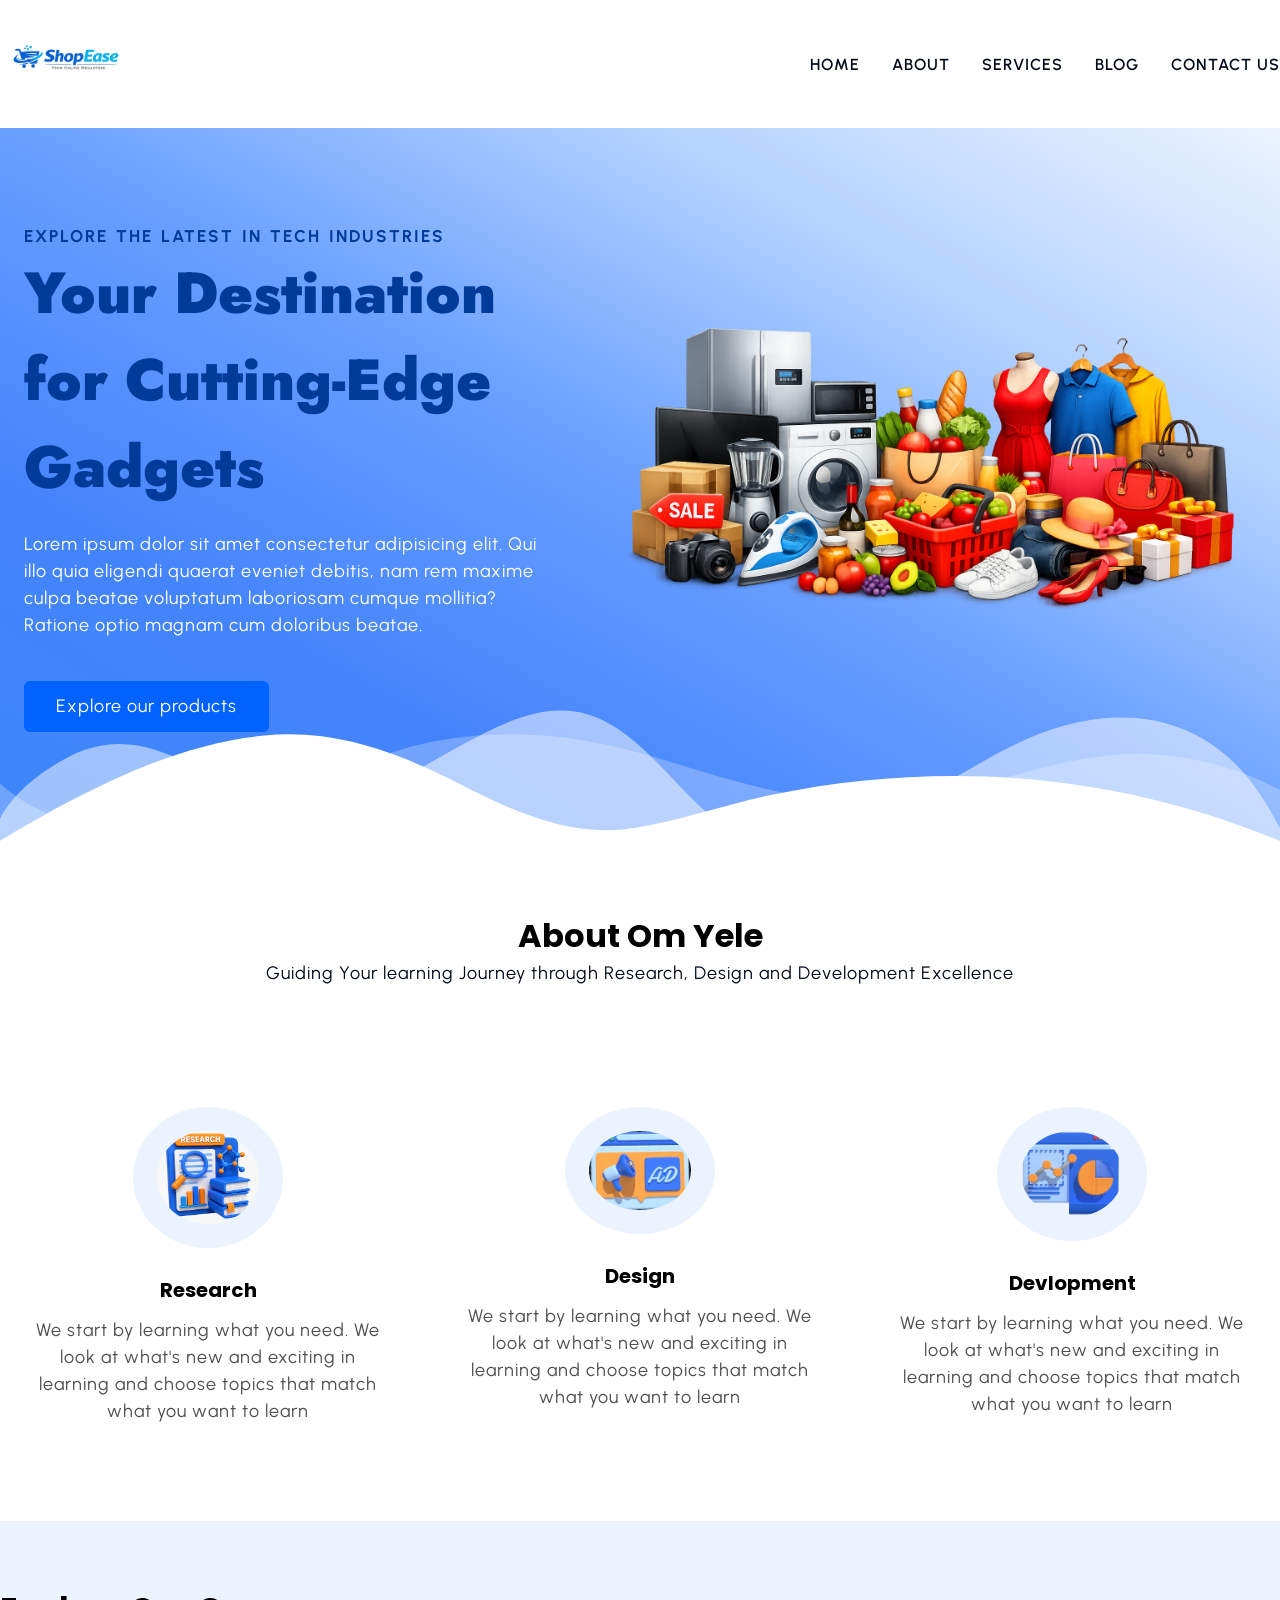
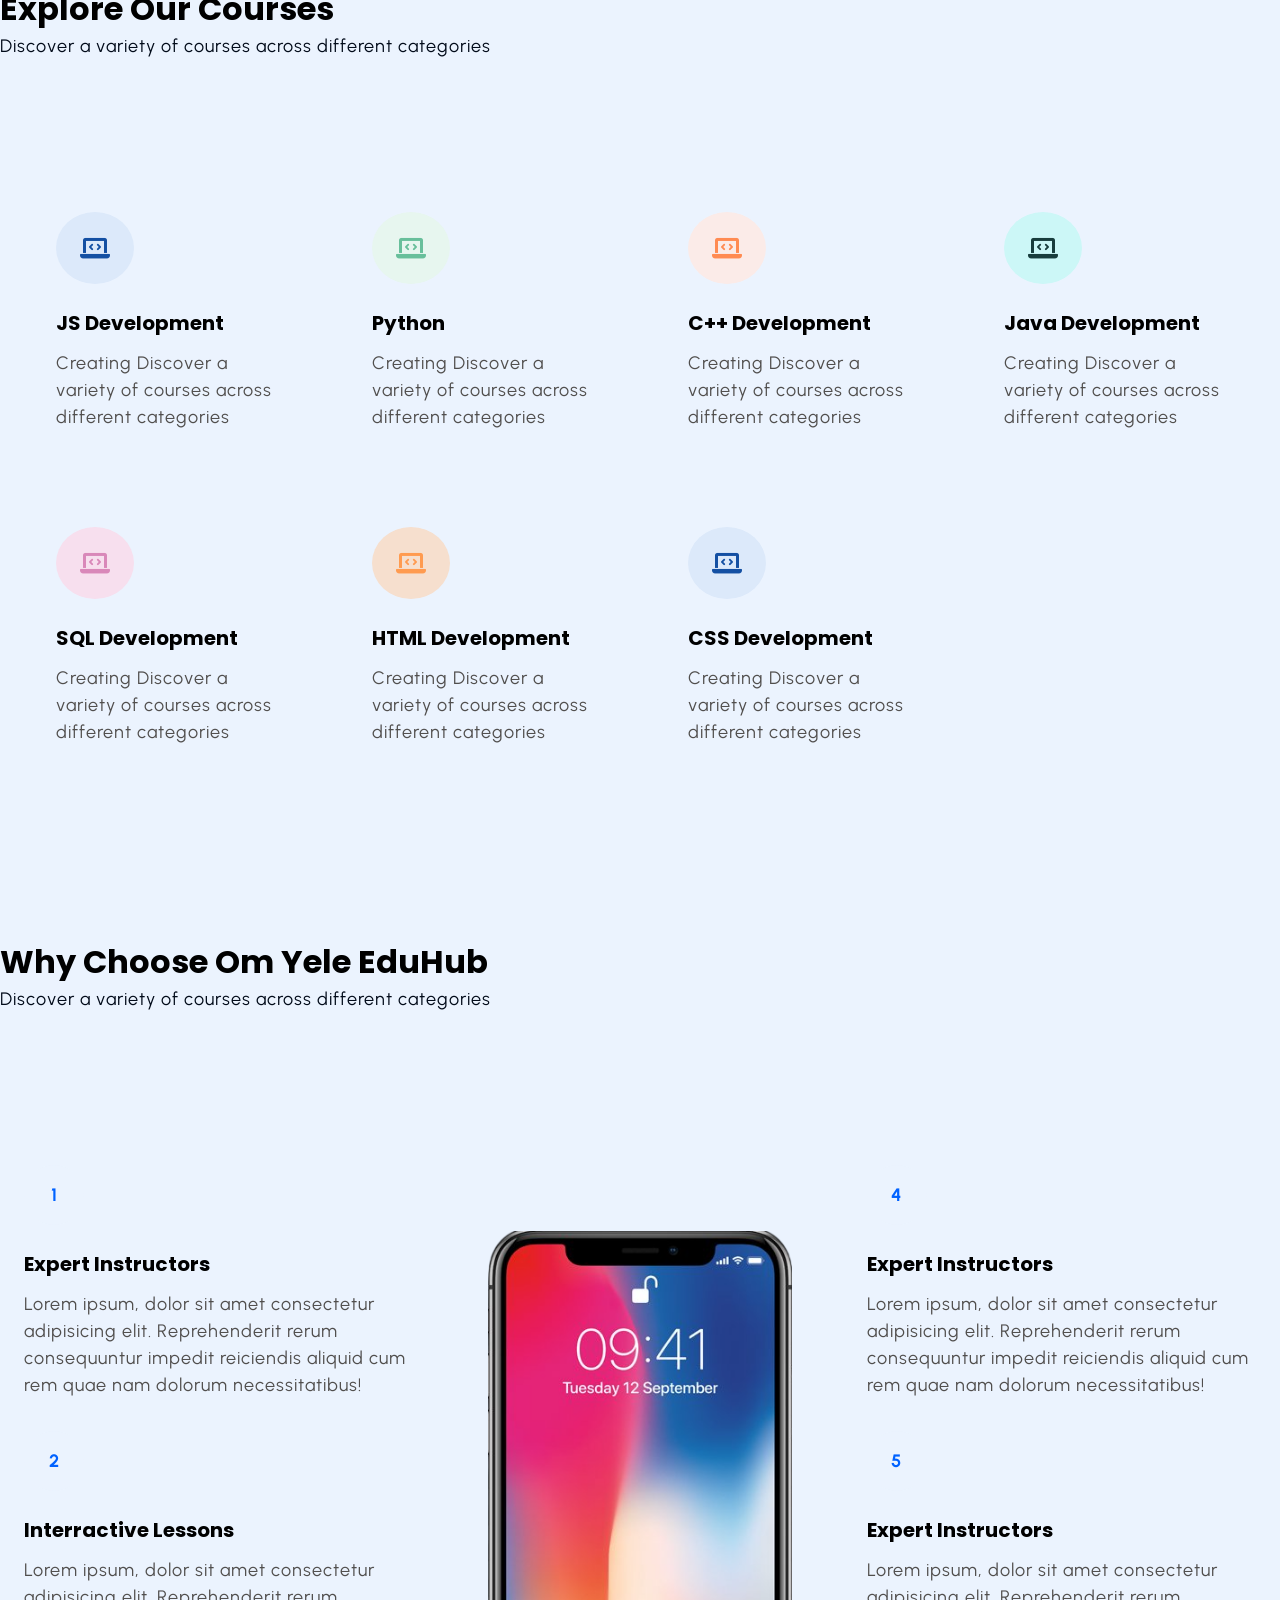
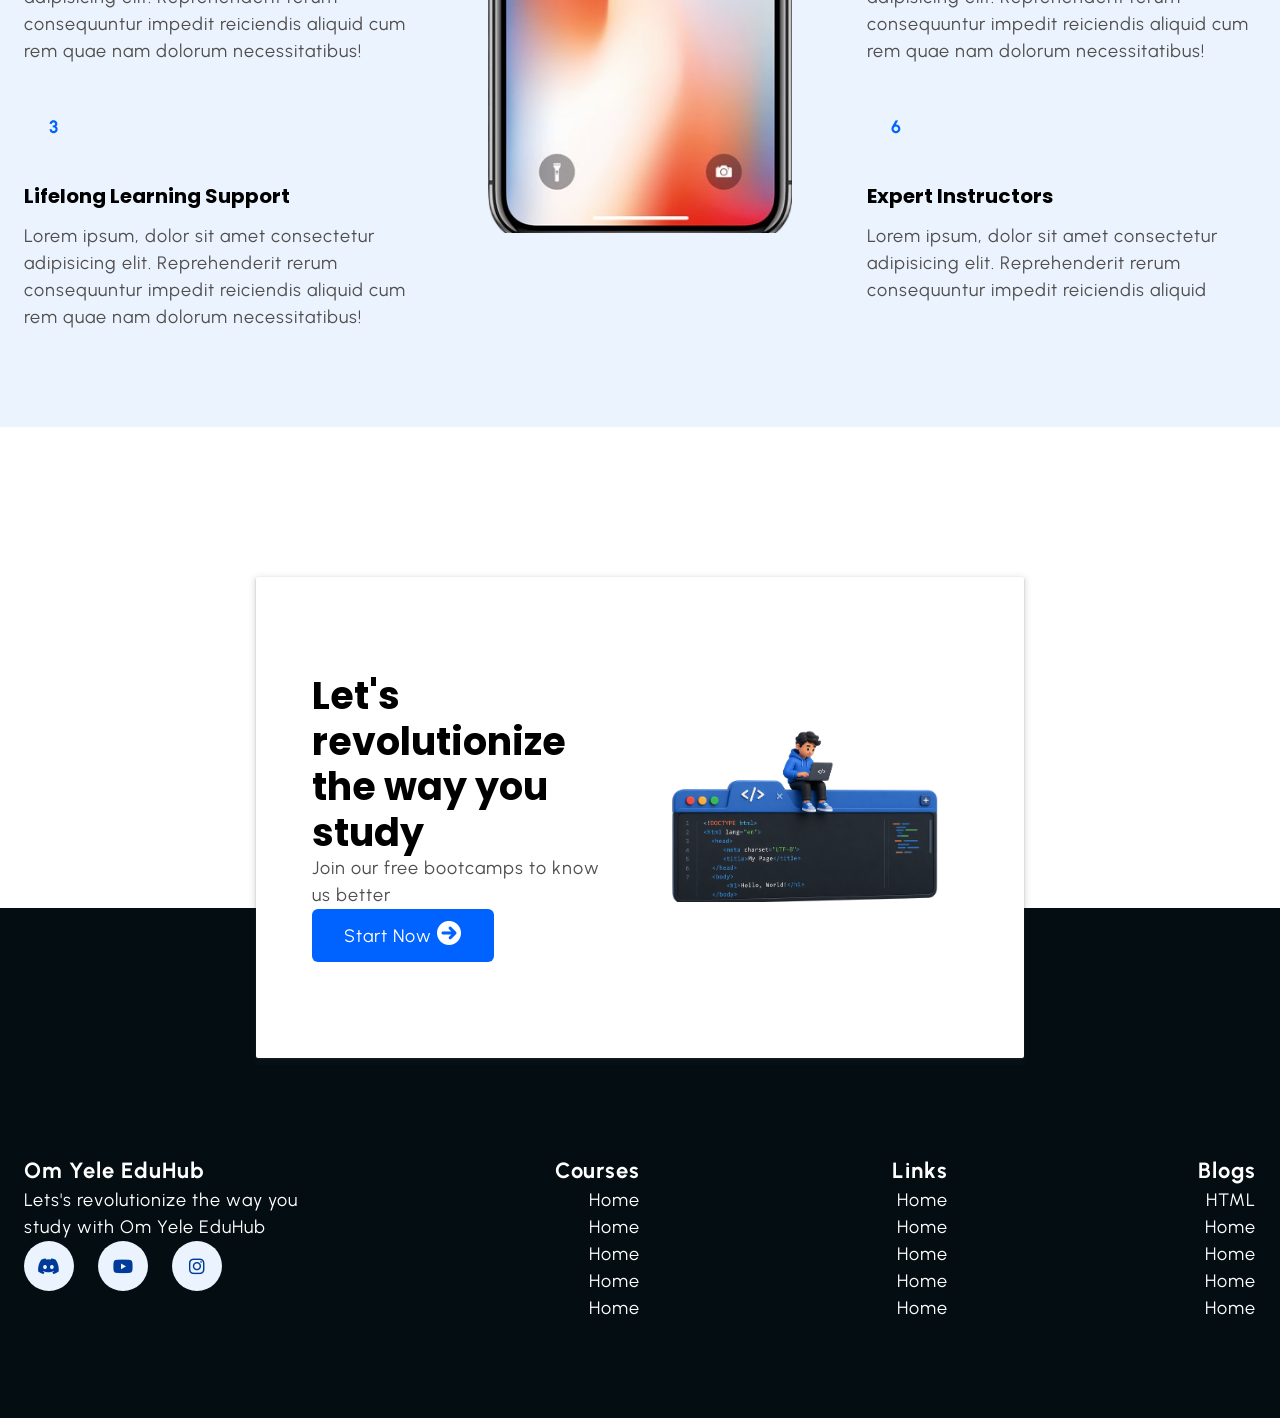
<file: index.html>
<!DOCTYPE html>
<html lang="en">

<head>
  <meta charset="UTF-8">
  <meta name="viewport" content="width=device-width, initial-scale=1.0">
  <link rel="stylesheet" href="style.css">
  <link rel="stylesheet" href="https://cdnjs.cloudflare.com/ajax/libs/font-awesome/6.0.0/css/all.min.css"
    integrity="sha512-9usAa10IRO0HhonpyAIVpjrylPvoDwiPUiKdWk5t3PyolY1cOd4DSE0Ga+ri4AuTroPR5aQvXU9xC6qOPnzFeg=="
    crossorigin="anonymous" referrerpolicy="no-referrer" />
  <title>Om Yele</title>
</head>

<body>
  <!-- Start Navbar Section  -->
  <header class="section-navbar">
    <div class="container">
      <div class="navbar-brand">
        <a href="index.html">
          <img src="images/logo.png" alt="Ecommerce logo" width="150vw" height="auto">
        </a>
      </div>
      <nav class="navbar">
        <ul>
          <li class="nav-item">
            <a class="nav-link" href="index.html">Home</a>
          </li>
          <li class="nav-item">
            <a class="nav-link" href="about.html">About</a>
          </li>
          <li class="nav-item">
            <a class="nav-link" href="service.html">Services</a>
          </li>
          <li class="nav-item">
            <a class="nav-link" href="blog.html">Blog</a>
          </li>
          <li class="nav-item">
            <a class="nav-link" href="contact.html">Contact Us</a>
          </li>
        </ul>

      </nav>
    </div>
  </header>
  <!-- End Navbar Section  -->
  <!-- Start Banner section  -->
  <main>
    <div class="section-hero">
      <div class="container grid grid-two--cols">
        <div class="section-hero--content">
          <p class="hero-subheading">Explore the latest in Tech Industries</p>
          <h1 class="hero-heading">Your Destination for Cutting-Edge Gadgets</h1>
          <p class="hero-para">
            Lorem ipsum dolor sit amet consectetur adipisicing elit. Qui illo quia eligendi quaerat eveniet debitis, nam
            rem
            maxime
            culpa beatae voluptatum laboriosam cumque mollitia? Ratione optio magnam cum doloribus beatae.
          </p>
          <div class="hero-btn">
            <a href="services.html" class="btn btn-white">Explore our products</a>
          </div>
        </div>
        <div class="section-hero--image">
          <figure>
            <img src="images/banner.png" alt="A 3d character" style="width:50vw; height:auto;">
          </figure>
        </div>


      </div>

    </div>
    <div class="custom-shape-divider-bottom-1774880822">
      <svg data-name="Layer 1" xmlns="http://www.w3.org/2000/svg" viewBox="0 0 1200 120" preserveAspectRatio="none">
        <path
          d="M0,0V46.29c47.79,22.2,103.59,32.17,158,28,70.36-5.37,136.33-33.31,206.8-37.5C438.64,32.43,512.34,53.67,583,72.05c69.27,18,138.3,24.88,209.4,13.08,36.15-6,69.85-17.84,104.45-29.34C989.49,25,1113-14.29,1200,52.47V0Z"
          opacity=".25" class="shape-fill"></path>
        <path
          d="M0,0V15.81C13,36.92,27.64,56.86,47.69,72.05,99.41,111.27,165,111,224.58,91.58c31.15-10.15,60.09-26.07,89.67-39.8,40.92-19,84.73-46,130.83-49.67,36.26-2.85,70.9,9.42,98.6,31.56,31.77,25.39,62.32,62,103.63,73,40.44,10.79,81.35-6.69,119.13-24.28s75.16-39,116.92-43.05c59.73-5.85,113.28,22.88,168.9,38.84,30.2,8.66,59,6.17,87.09-7.5,22.43-10.89,48-26.93,60.65-49.24V0Z"
          opacity=".5" class="shape-fill"></path>
        <path
          d="M0,0V5.63C149.93,59,314.09,71.32,475.83,42.57c43-7.64,84.23-20.12,127.61-26.46,59-8.63,112.48,12.24,165.56,35.4C827.93,77.22,886,95.24,951.2,90c86.53-7,172.46-45.71,248.8-84.81V0Z"
          class="shape-fill"></path>
      </svg>
    </div>
  </main>

  <!-- End Banner Section  -->

  <!-- About Section Start -->
  <section class="section-about">
    <div class="container">
      <h2 class="section-common-heading">
        About Om Yele
      </h2>
      <p class="section-common-subheading">
        Guiding Your learning Journey through Research, Design and Development Excellence
      </p>
    </div>

    <div class="container grid grid-three--cols">
      <div class="about-div">
        <div class="icon">
          <img src="/images/img3.png" alt="Om Yele Research  Team">
        </div>
        <h3 class="section-common--title"> Research</h3>
        <p>We start by learning what you need. We look at what's new and exciting in learning and choose topics that
          match what you want to learn</p>
      </div>

      <div class="about-div">
        <div class="icon">
          <img src="/images/img1.png" alt="Om Yele Research  Team">
        </div>
        <h3 class="section-common--title"> Design</h3>
        <p>We start by learning what you need. We look at what's new and exciting in learning and choose topics that
          match
          what you want to learn</p>
      </div>

      <div class="about-div">
        <div class="icon">
          <img src="/images/img2.png" alt="Om Yele Research  Team">
        </div>
        <h3 class="section-common--title"> Devlopment</h3>
        <p>We start by learning what you need. We look at what's new and exciting in learning and choose topics that
          match
          what you want to learn</p>
      </div>
    </div>
  </section>

  <!-- About Section End -->

  <!-- Course Section Start -->
  <section class="section-course">
    <div class="container">
      <h2 class="section-common-heading">
        Explore Our Courses
      </h2>
      <p class="section-common-subheading">
        Discover a variety of courses across different categories
      </p>
    </div>

    <div class="container grid grid-four--cols">
      <div class="course-div">
        <div class="icon">
          <i class="fa-solid fa-laptop-code"></i>
        </div>
        <h3 class="section-common--title">JS Development</h3>
        <p>Creating Discover a variety of courses across different categories</p>
      </div>

      <div class="course-div">
        <div class="icon">
          <i class="fa-solid fa-laptop-code"></i>
        </div>
        <h3 class="section-common--title">Python</h3>
        <p>Creating Discover a variety of courses across different categories</p>
      </div>

      <div class="course-div">
        <div class="icon">
          <i class="fa-solid fa-laptop-code"></i>
        </div>
        <h3 class="section-common--title">C++ Development</h3>
        <p>Creating Discover a variety of courses across different categories</p>
      </div>

      <div class="course-div">
        <div class="icon">
          <i class="fa-solid fa-laptop-code"></i>
        </div>
        <h3 class="section-common--title">Java Development</h3>
        <p>Creating Discover a variety of courses across different categories</p>
      </div>

      <div class="course-div">
        <div class="icon">
          <i class="fa-solid fa-laptop-code"></i>
        </div>
        <h3 class="section-common--title">SQL Development</h3>
        <p>Creating Discover a variety of courses across different categories</p>
      </div>

      <div class="course-div">
        <div class="icon">
          <i class="fa-solid fa-laptop-code"></i>
        </div>
        <h3 class="section-common--title">HTML Development</h3>
        <p>Creating Discover a variety of courses across different categories</p>
      </div>

      <div class="course-div">
        <div class="icon">
          <i class="fa-solid fa-laptop-code"></i>
        </div>
        <h3 class="section-common--title">CSS Development</h3>
        <p>Creating Discover a variety of courses across different categories</p>
      </div>
    </div>
  </section>

  <!-- Course Section End -->

  <!-- ========== Start Why Choose Section ========== -->

  <section class="section-course">
    <div class="container">
      <h2 class="section-common-heading">
        Why Choose Om Yele EduHub
      </h2>
      <p class="section-common-subheading">
        Discover a variety of courses across different categories
      </p>
    </div>

    <!-- Left side Content -->

    <div class="container grid grid-three--cols">
      <div class="choose-left--div text-align--right">
        <div class="why-choose--div">
          <p class="common-text--highlight">
          1
          </p>
          <h3 class="section-common--title">
            Expert Instructors
          </h3>
          <p>
          Lorem ipsum, dolor sit amet consectetur adipisicing elit. Reprehenderit rerum consequuntur impedit reiciendis aliquid
          cum rem quae nam dolorum necessitatibus!
          </p>
        </div>

        <div class="why-choose--div">
          <p class="common-text--highlight">
            2
          </p>
          <h3 class="section-common--title">
            Interractive Lessons
          </h3>
          <p>
            Lorem ipsum, dolor sit amet consectetur adipisicing elit. Reprehenderit rerum consequuntur impedit reiciendis
            aliquid
            cum rem quae nam dolorum necessitatibus!
          </p>
        </div>

        <div class="why-choose--div">
          <p class="common-text--highlight">
            3
          </p>
          <h3 class="section-common--title">
            Lifelong Learning Support
          </h3>
          <p>
            Lorem ipsum, dolor sit amet consectetur adipisicing elit. Reprehenderit rerum consequuntur impedit reiciendis
            aliquid
            cum rem quae nam dolorum necessitatibus!
          </p>
        </div>
        
        
      </div>
      <!-- center part of image -->

      <div class="choose-center--div">
        <figure>
          <img src="./images/img4.png" alt="">
        </figure>
      </div>
<!-- 
      Right  side of the content -->

      <div class="choose-right--div text-align--left">
        <div class="why-choose--div">
          <p class="common-text--highlight">
            4
          </p>
          <h3 class="section-common--title">
            Expert Instructors
          </h3>
          <p>
            Lorem ipsum, dolor sit amet consectetur adipisicing elit. Reprehenderit rerum consequuntur impedit reiciendis
            aliquid
            cum rem quae nam dolorum necessitatibus!
          </p>
        </div>

        <div class="why-choose--div">
          <p class="common-text--highlight">
            5
          </p>
          <h3 class="section-common--title">
            Expert Instructors
          </h3>
          <p>
            Lorem ipsum, dolor sit amet consectetur adipisicing elit. Reprehenderit rerum consequuntur impedit reiciendis
            aliquid
            cum rem quae nam dolorum necessitatibus!
          </p>
        </div>

        <div class="why-choose--div">
          <p class="common-text--highlight">
            6
          </p>
          <h3 class="section-common--title">
            Expert Instructors
          </h3>
          <p>
            Lorem ipsum, dolor sit amet consectetur adipisicing elit. Reprehenderit rerum consequuntur impedit reiciendis
            aliquid
          
          </p>
        </div>
    </div>
  </section>
  
  <!-- ========== End Why Choose Section ========== -->
  
<!-- ========== Start Section Contact Homepage ========== -->

<div class="section-contact--homepage" id="section-contact-homepage">
<div class="container grid grid-two--cols">
<div class="contact-content">
  <h2 class="contact-title">Let's revolutionize the way you study</h2>
  <p>Join our free bootcamps to know us better</p>
  <div class="btn">
    <a href="contact.html">
      Start Now <i class="fa-solid fa-arrow-circle-right"></i>
    </a>
  </div>
</div>
<div class="contact-image">
  <img src="images/img6.png" alt="A guy doiong HTML Coding">
</div>
</div>

</div>

<!-- ========== End Section Contact Homepage ========== -->


<!-- ========== Start Footer Section ========== -->

<footer>
  <div class="container grid grid-four--cols">
    <div class="footer-1--div">
      <div class="logo-brand">
        <a href="index.html" class="footer-subheading">Om Yele EduHub</a>
      </div>
      <p>Lets's revolutionize the way you study with Om Yele EduHub</p>
  

    <div class="social-footer--icons">
      <a href="https://discord" target="_blank">
        <i class="fa-brands fa-discord"></i>
      </a>
      <a href="https://youtube" target="_blank">
        <i class="fa-brands fa-youtube"></i>
      </a>
      <a href="https://instagram" target="_blank">
        <i class="fa-brands fa-instagram"></i>
      </a>
    </div>
  </div>

  <div class="footer-2--div">
    <p class="footer-subheading">Courses</p>
      <ul>
        <li><a href="index.html">Home</a></li>
        <li><a href="index.html">Home</a></li>
        <li><a href="index.html">Home</a></li>
        <li><a href="index.html">Home</a></li>
        <li><a href="index.html">Home</a></li>
      </ul>
   
  </div>

  <div class="footer-3--div">
    <p class="footer-subheading">Links</p>
      <ul>
        <li><a href="index.html">Home</a></li>
        <li><a href="index.html">Home</a></li>
        <li><a href="index.html">Home</a></li>
        <li><a href="index.html">Home</a></li>
        <li><a href="index.html">Home</a></li>
      </ul>

  </div>

  <div class="footer-4--div">
    <p class="footer-subheading">Blogs</p>
      <ul>
        <li><a href="index.html">HTML</a></li>
        <li><a href="index.html">Home</a></li>
        <li><a href="index.html">Home</a></li>
        <li><a href="index.html">Home</a></li>
        <li><a href="index.html">Home</a></li>
      </ul>
   
  </div>




  </div>
</footer>

<!-- ========== End Footer Section ========== -->


</body>

</html>
</file>
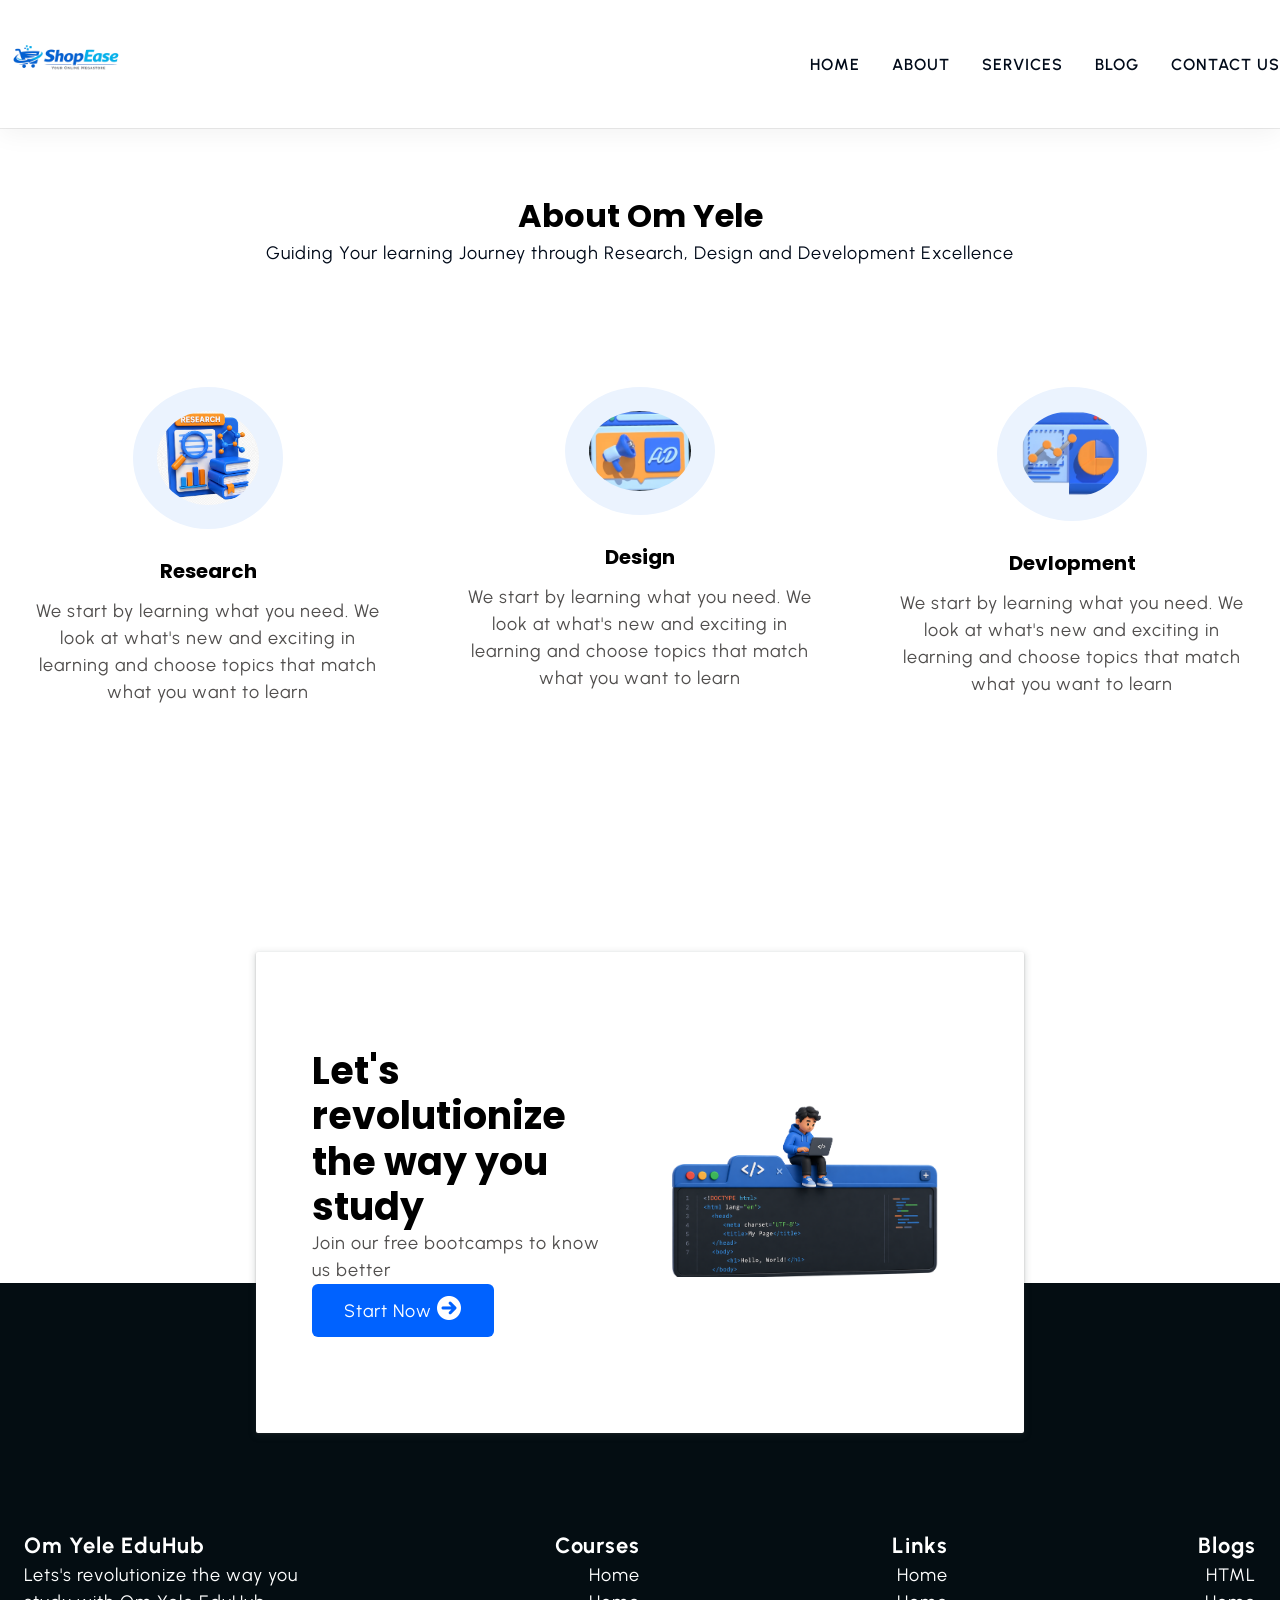
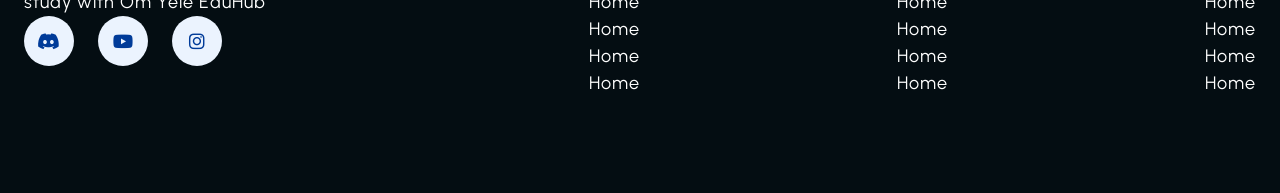
<file: about.html>
<!DOCTYPE html>
<html lang="en">

<head>
  <meta charset="UTF-8">
  <meta name="viewport" content="width=device-width, initial-scale=1.0">
  <link rel="stylesheet" href="style.css">
  <link rel="stylesheet" href="https://cdnjs.cloudflare.com/ajax/libs/font-awesome/6.0.0/css/all.min.css"
    integrity="sha512-9usAa10IRO0HhonpyAIVpjrylPvoDwiPUiKdWk5t3PyolY1cOd4DSE0Ga+ri4AuTroPR5aQvXU9xC6qOPnzFeg=="
    crossorigin="anonymous" referrerpolicy="no-referrer" />
  <title>Om Yele</title>
</head>

<body>
  <!-- Start Navbar Section  -->
  <header class="section-navbar">
    <div class="container">
      <div class="navbar-brand">
        <a href="index.html">
          <img src="images/logo.png" alt="Ecommerce logo" width="150vw" height="auto">
        </a>
      </div>
      <nav class="navbar">
        <ul>
          <li class="nav-item">
            <a class="nav-link" href="index.html">Home</a>
          </li>
          <li class="nav-item">
            <a class="nav-link" href="about.html">About</a>
          </li>
          <li class="nav-item">
            <a class="nav-link" href="service.html">Services</a>
          </li>
          <li class="nav-item">
            <a class="nav-link" href="blog.html">Blog</a>
          </li>
          <li class="nav-item">
            <a class="nav-link" href="contact.html">Contact Us</a>
          </li>
        </ul>

      </nav>
    </div>
  </header>
  <!-- End Navbar Section  -->


  <!-- About Section Start -->
  <section class="section-about">
    <div class="container">
      <h2 class="section-common-heading">
        About Om Yele
      </h2>
      <p class="section-common-subheading">
        Guiding Your learning Journey through Research, Design and Development Excellence
      </p>
    </div>

    <div class="container grid grid-three--cols">
      <div class="about-div">
        <div class="icon">
          <img src="/images/img3.png" alt="Om Yele Research  Team">
        </div>
        <h3 class="section-common--title"> Research</h3>
        <p>We start by learning what you need. We look at what's new and exciting in learning and choose topics that
          match what you want to learn</p>
      </div>

      <div class="about-div">
        <div class="icon">
          <img src="/images/img1.png" alt="Om Yele Research  Team">
        </div>
        <h3 class="section-common--title"> Design</h3>
        <p>We start by learning what you need. We look at what's new and exciting in learning and choose topics that
          match
          what you want to learn</p>
      </div>

      <div class="about-div">
        <div class="icon">
          <img src="/images/img2.png" alt="Om Yele Research  Team">
        </div>
        <h3 class="section-common--title"> Devlopment</h3>
        <p>We start by learning what you need. We look at what's new and exciting in learning and choose topics that
          match
          what you want to learn</p>
      </div>
    </div>
  </section>

  <!-- About Section End -->

  <!-- ========== Start Section Contact Homepage ========== -->
  
  <div class="section-contact--homepage" id="section-contact-homepage">
    <div class="container grid grid-two--cols">
      <div class="contact-content">
        <h2 class="contact-title">Let's revolutionize the way you study</h2>
        <p>Join our free bootcamps to know us better</p>
        <div class="btn">
          <a href="contact.html">
            Start Now <i class="fa-solid fa-arrow-circle-right"></i>
          </a>
        </div>
      </div>
      <div class="contact-image">
        <img src="images/img6.png" alt="A guy doiong HTML Coding">
      </div>
    </div>
  
  </div>
  
  <!-- ========== End Section Contact Homepage ========== -->
  
  
  <!-- ========== Start Footer Section ========== -->
  
  <footer>
    <div class="container grid grid-four--cols">
      <div class="footer-1--div">
        <div class="logo-brand">
          <a href="index.html" class="footer-subheading">Om Yele EduHub</a>
        </div>
        <p>Lets's revolutionize the way you study with Om Yele EduHub</p>
  
  
        <div class="social-footer--icons">
          <a href="https://discord" target="_blank">
            <i class="fa-brands fa-discord"></i>
          </a>
          <a href="https://youtube" target="_blank">
            <i class="fa-brands fa-youtube"></i>
          </a>
          <a href="https://instagram" target="_blank">
            <i class="fa-brands fa-instagram"></i>
          </a>
        </div>
      </div>
  
      <div class="footer-2--div">
        <p class="footer-subheading">Courses</p>
        <ul>
          <li><a href="index.html">Home</a></li>
          <li><a href="index.html">Home</a></li>
          <li><a href="index.html">Home</a></li>
          <li><a href="index.html">Home</a></li>
          <li><a href="index.html">Home</a></li>
        </ul>
  
      </div>
  
      <div class="footer-3--div">
        <p class="footer-subheading">Links</p>
        <ul>
          <li><a href="index.html">Home</a></li>
          <li><a href="index.html">Home</a></li>
          <li><a href="index.html">Home</a></li>
          <li><a href="index.html">Home</a></li>
          <li><a href="index.html">Home</a></li>
        </ul>
  
      </div>
  
      <div class="footer-4--div">
        <p class="footer-subheading">Blogs</p>
        <ul>
          <li><a href="index.html">HTML</a></li>
          <li><a href="index.html">Home</a></li>
          <li><a href="index.html">Home</a></li>
          <li><a href="index.html">Home</a></li>
          <li><a href="index.html">Home</a></li>
        </ul>
  
      </div>
  
  
  
  
    </div>
  </footer>
  
  <!-- ========== End Footer Section ========== -->

</body>

</html>
</file>
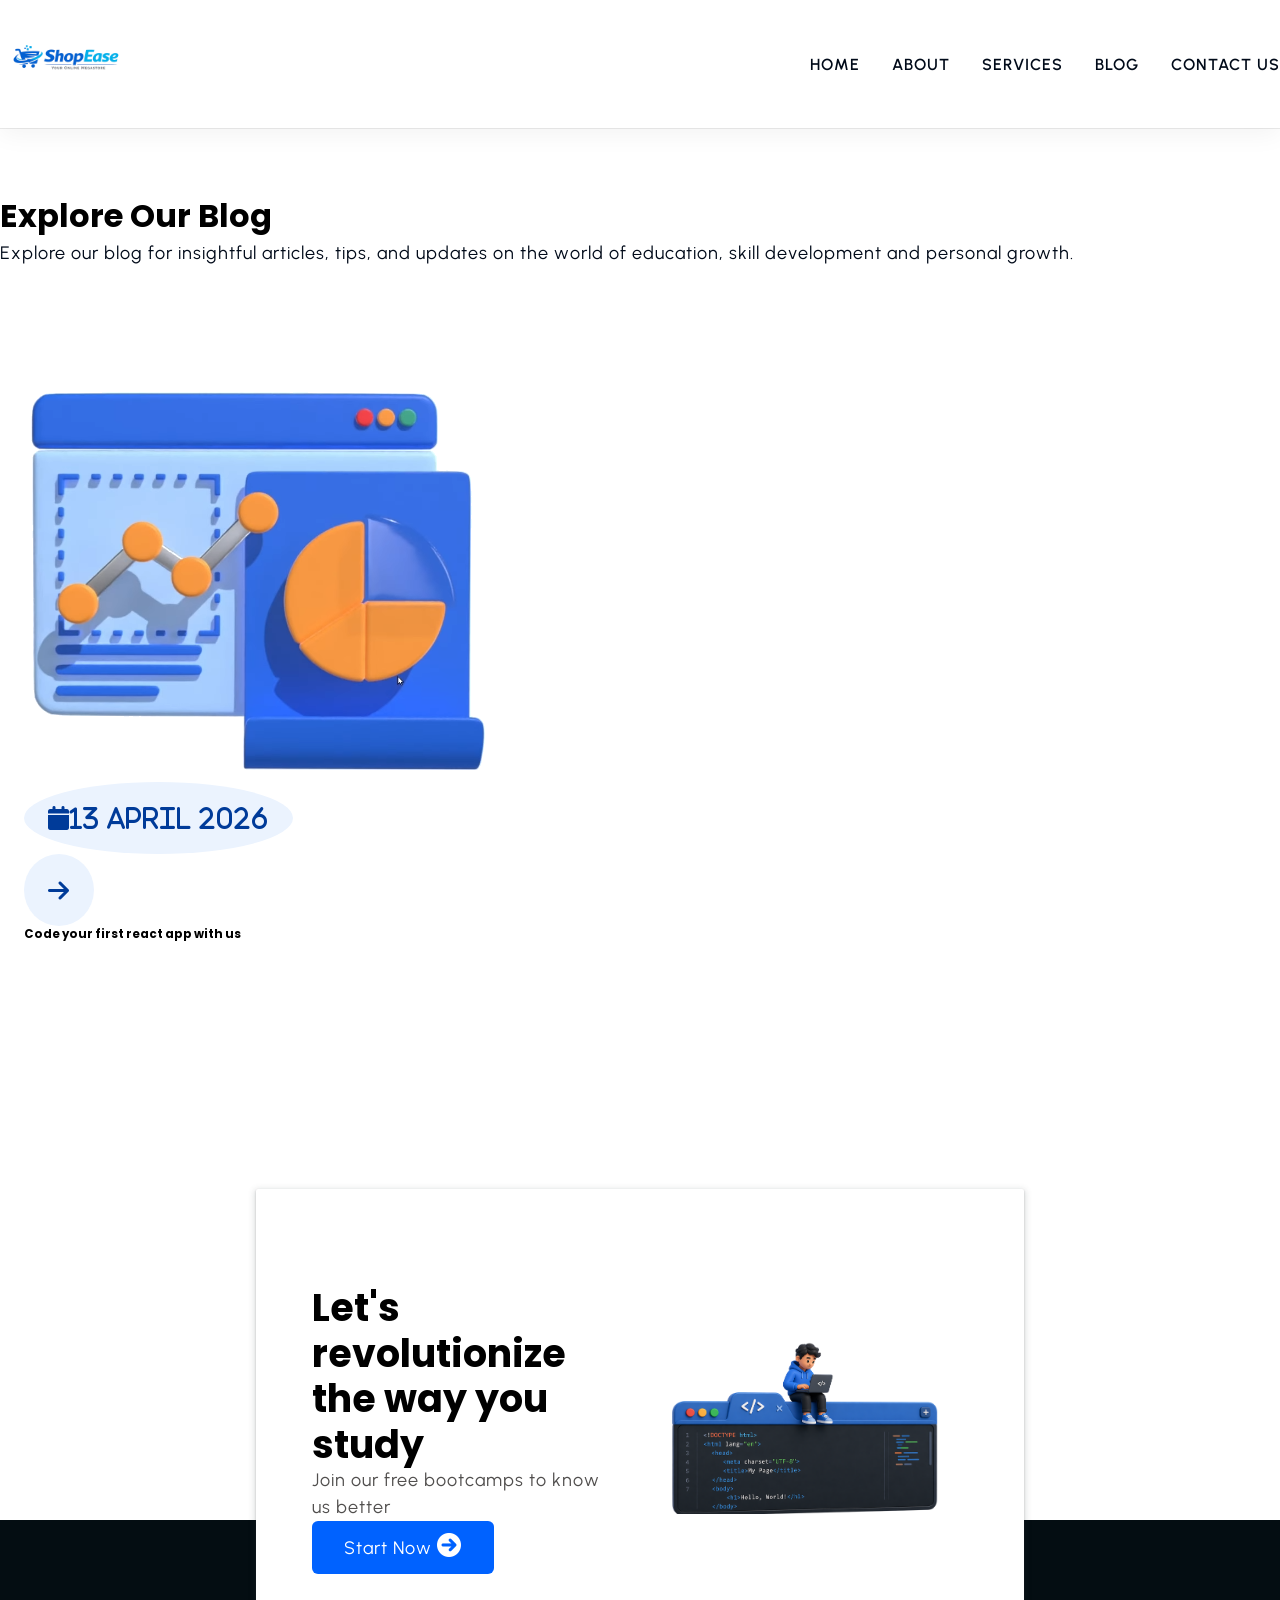
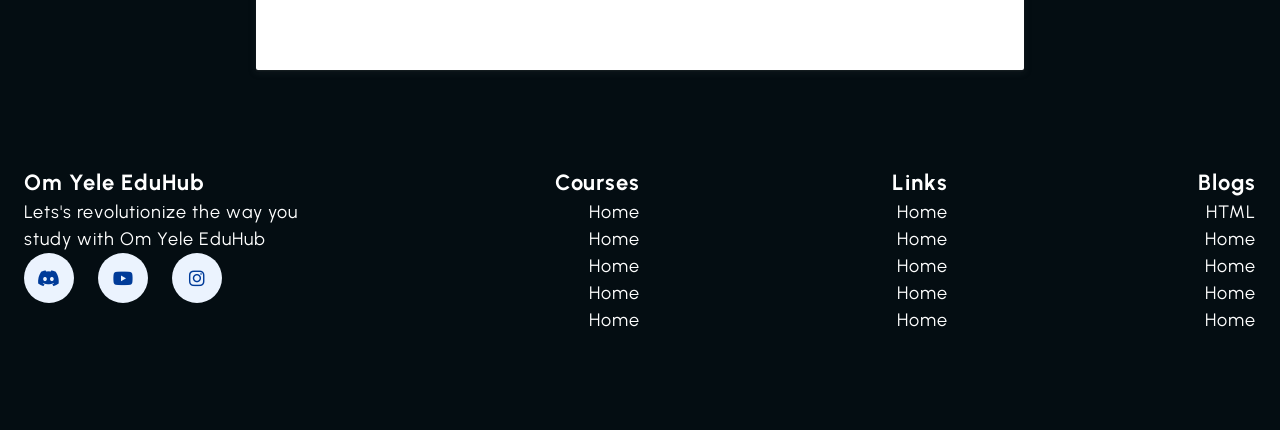
<file: blog.html>
<!DOCTYPE html>
<html lang="en">

<head>
  <meta charset="UTF-8">
  <meta name="viewport" content="width=device-width, initial-scale=1.0">
  <link rel="stylesheet" href="style.css">
  <link rel="stylesheet" href="https://cdnjs.cloudflare.com/ajax/libs/font-awesome/6.0.0/css/all.min.css"
    integrity="sha512-9usAa10IRO0HhonpyAIVpjrylPvoDwiPUiKdWk5t3PyolY1cOd4DSE0Ga+ri4AuTroPR5aQvXU9xC6qOPnzFeg=="
    crossorigin="anonymous" referrerpolicy="no-referrer" />
  <title>Om Yele</title>
</head>

<body>
  <!-- Start Navbar Section  -->
  <header class="section-navbar">
    <div class="container">
      <div class="navbar-brand">
        <a href="index.html">
          <img src="images/logo.png" alt="Ecommerce logo" width="150vw" height="auto">
        </a>
      </div>
      <nav class="navbar">
        <ul>
          <li class="nav-item">
            <a class="nav-link" href="index.html">Home</a>
          </li>
          <li class="nav-item">
            <a class="nav-link" href="about.html">About</a>
          </li>
          <li class="nav-item">
            <a class="nav-link" href="service.html">Services</a>
          </li>
          <li class="nav-item">
            <a class="nav-link" href="blog.html">Blog</a>
          </li>
          <li class="nav-item">
            <a class="nav-link" href="contact.html">Contact Us</a>
          </li>
        </ul>

      </nav>
    </div>
  </header>
  <!-- End Navbar Section  -->


  <!-- Blog Page Start -->
  <div class="section-blog">
    <div class="container">
      <h2 class="section-common-heading">
        Explore Our Blog
      </h2>
      <p class="section-common-subheading">
        Explore our blog for insightful articles, tips, and updates on the world of education, skill development and personal growth.
      </p>
    </div>

    <div class="container grid grid-four--cols">
      <div class="blog">
        <figure>
          <img src="images/img2.png" alt="A guy writing code">
        </figure>
        <div class="blog-content">
          <div class="blog-data">
            <p><i class="fa-calendar fa-solid">13 april 2026</i></p>
            <p><i class="fa-solid fa-arrow-right"></i></p>
          </div>
          <h3 class="section-common-title">Code your first react app with us</h3>
        </div>
      </div>
    </div>

  </div>

  <!-- Blog Page End -->

  <!-- ========== Start Section Contact Homepage ========== -->

  <div class="section-contact--homepage" id="section-contact-homepage">
    <div class="container grid grid-two--cols">
      <div class="contact-content">
        <h2 class="contact-title">Let's revolutionize the way you study</h2>
        <p>Join our free bootcamps to know us better</p>
        <div class="btn">
          <a href="contact.html">
            Start Now <i class="fa-solid fa-arrow-circle-right"></i>
          </a>
        </div>
      </div>
      <div class="contact-image">
        <img src="images/img6.png" alt="A guy doiong HTML Coding">
      </div>
    </div>

  </div>

  <!-- ========== End Section Contact Homepage ========== -->


  <!-- ========== Start Footer Section ========== -->

  <footer>
    <div class="container grid grid-four--cols">
      <div class="footer-1--div">
        <div class="logo-brand">
          <a href="index.html" class="footer-subheading">Om Yele EduHub</a>
        </div>
        <p>Lets's revolutionize the way you study with Om Yele EduHub</p>


        <div class="social-footer--icons">
          <a href="https://discord" target="_blank">
            <i class="fa-brands fa-discord"></i>
          </a>
          <a href="https://youtube" target="_blank">
            <i class="fa-brands fa-youtube"></i>
          </a>
          <a href="https://instagram" target="_blank">
            <i class="fa-brands fa-instagram"></i>
          </a>
        </div>
      </div>

      <div class="footer-2--div">
        <p class="footer-subheading">Courses</p>
        <ul>
          <li><a href="index.html">Home</a></li>
          <li><a href="index.html">Home</a></li>
          <li><a href="index.html">Home</a></li>
          <li><a href="index.html">Home</a></li>
          <li><a href="index.html">Home</a></li>
        </ul>

      </div>

      <div class="footer-3--div">
        <p class="footer-subheading">Links</p>
        <ul>
          <li><a href="index.html">Home</a></li>
          <li><a href="index.html">Home</a></li>
          <li><a href="index.html">Home</a></li>
          <li><a href="index.html">Home</a></li>
          <li><a href="index.html">Home</a></li>
        </ul>

      </div>

      <div class="footer-4--div">
        <p class="footer-subheading">Blogs</p>
        <ul>
          <li><a href="index.html">HTML</a></li>
          <li><a href="index.html">Home</a></li>
          <li><a href="index.html">Home</a></li>
          <li><a href="index.html">Home</a></li>
          <li><a href="index.html">Home</a></li>
        </ul>

      </div>




    </div>
  </footer>

  <!-- ========== End Footer Section ========== -->

</body>

</html>
</file>
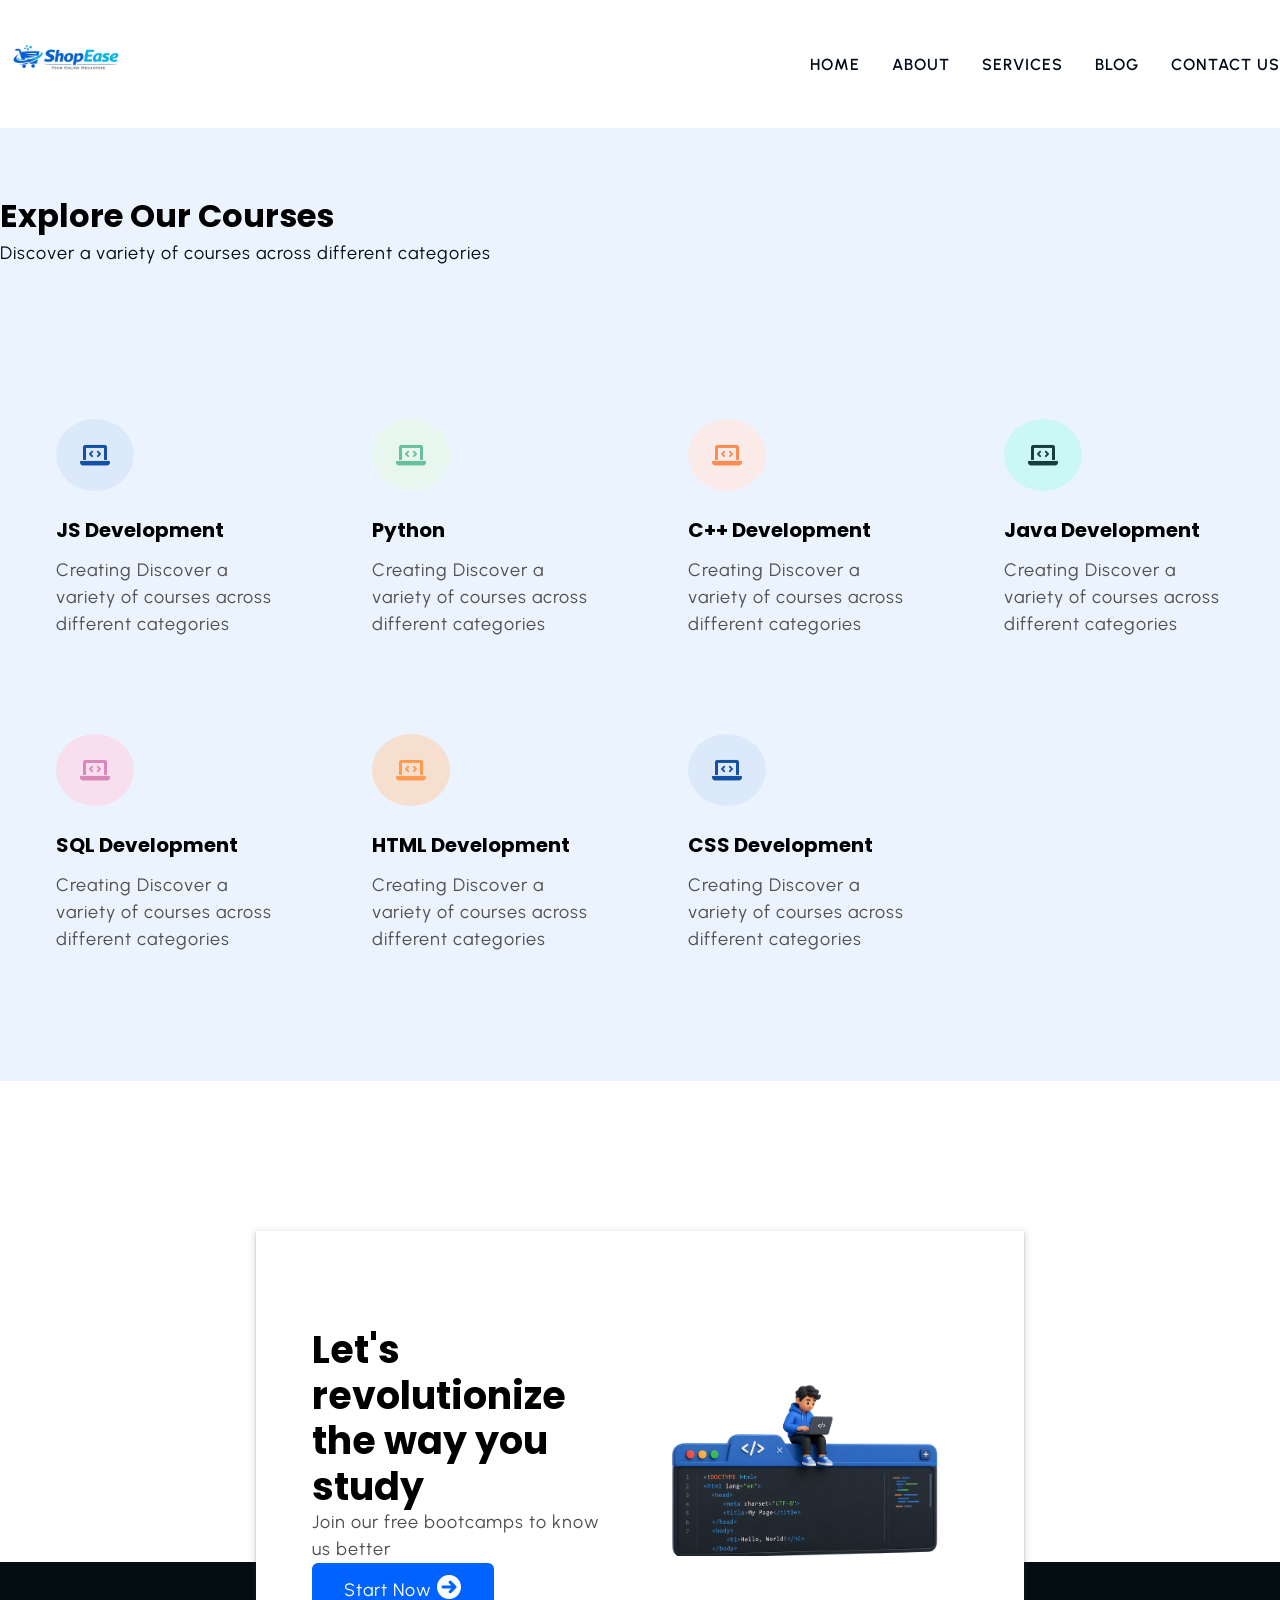
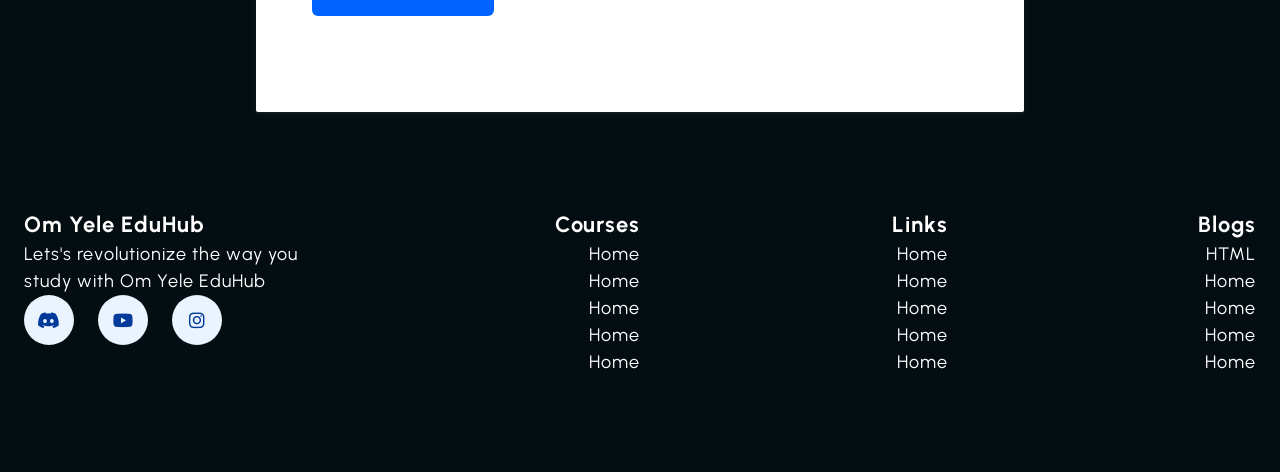
<file: service.html>
<!DOCTYPE html>
<html lang="en">

<head>
  <meta charset="UTF-8">
  <meta name="viewport" content="width=device-width, initial-scale=1.0">
  <link rel="stylesheet" href="style.css">
  <link rel="stylesheet" href="https://cdnjs.cloudflare.com/ajax/libs/font-awesome/6.0.0/css/all.min.css"
    integrity="sha512-9usAa10IRO0HhonpyAIVpjrylPvoDwiPUiKdWk5t3PyolY1cOd4DSE0Ga+ri4AuTroPR5aQvXU9xC6qOPnzFeg=="
    crossorigin="anonymous" referrerpolicy="no-referrer" />
  <title>Om Yele</title>
</head>

<body>
  <!-- Start Navbar Section  -->
  <header class="section-navbar">
    <div class="container">
      <div class="navbar-brand">
        <a href="index.html">
          <img src="images/logo.png" alt="Ecommerce logo" width="150vw" height="auto">
        </a>
      </div>
      <nav class="navbar">
        <ul>
          <li class="nav-item">
            <a class="nav-link" href="index.html">Home</a>
          </li>
          <li class="nav-item">
            <a class="nav-link" href="about.html">About</a>
          </li>
          <li class="nav-item">
            <a class="nav-link" href="service.html">Services</a>
          </li>
          <li class="nav-item">
            <a class="nav-link" href="blog.html">Blog</a>
          </li>
          <li class="nav-item">
            <a class="nav-link" href="contact.html">Contact Us</a>
          </li>
        </ul>

      </nav>
    </div>
  </header>
  <!-- End Navbar Section  -->


  <!-- Course Section Start -->
  <section class="section-course">
    <div class="container">
      <h2 class="section-common-heading">
        Explore Our Courses
      </h2>
      <p class="section-common-subheading">
        Discover a variety of courses across different categories
      </p>
    </div>
  
    <div class="container grid grid-four--cols">
      <div class="course-div">
        <div class="icon">
          <i class="fa-solid fa-laptop-code"></i>
        </div>
        <h3 class="section-common--title">JS Development</h3>
        <p>Creating Discover a variety of courses across different categories</p>
      </div>
  
      <div class="course-div">
        <div class="icon">
          <i class="fa-solid fa-laptop-code"></i>
        </div>
        <h3 class="section-common--title">Python</h3>
        <p>Creating Discover a variety of courses across different categories</p>
      </div>
  
      <div class="course-div">
        <div class="icon">
          <i class="fa-solid fa-laptop-code"></i>
        </div>
        <h3 class="section-common--title">C++ Development</h3>
        <p>Creating Discover a variety of courses across different categories</p>
      </div>
  
      <div class="course-div">
        <div class="icon">
          <i class="fa-solid fa-laptop-code"></i>
        </div>
        <h3 class="section-common--title">Java Development</h3>
        <p>Creating Discover a variety of courses across different categories</p>
      </div>
  
      <div class="course-div">
        <div class="icon">
          <i class="fa-solid fa-laptop-code"></i>
        </div>
        <h3 class="section-common--title">SQL Development</h3>
        <p>Creating Discover a variety of courses across different categories</p>
      </div>
  
      <div class="course-div">
        <div class="icon">
          <i class="fa-solid fa-laptop-code"></i>
        </div>
        <h3 class="section-common--title">HTML Development</h3>
        <p>Creating Discover a variety of courses across different categories</p>
      </div>
  
      <div class="course-div">
        <div class="icon">
          <i class="fa-solid fa-laptop-code"></i>
        </div>
        <h3 class="section-common--title">CSS Development</h3>
        <p>Creating Discover a variety of courses across different categories</p>
      </div>
    </div>
  </section>
  
  <!-- Course Section End -->

  <!-- ========== Start Section Contact Homepage ========== -->

  <div class="section-contact--homepage" id="section-contact-homepage">
    <div class="container grid grid-two--cols">
      <div class="contact-content">
        <h2 class="contact-title">Let's revolutionize the way you study</h2>
        <p>Join our free bootcamps to know us better</p>
        <div class="btn">
          <a href="contact.html">
            Start Now <i class="fa-solid fa-arrow-circle-right"></i>
          </a>
        </div>
      </div>
      <div class="contact-image">
        <img src="images/img6.png" alt="A guy doiong HTML Coding">
      </div>
    </div>

  </div>

  <!-- ========== End Section Contact Homepage ========== -->


  <!-- ========== Start Footer Section ========== -->

  <footer>
    <div class="container grid grid-four--cols">
      <div class="footer-1--div">
        <div class="logo-brand">
          <a href="index.html" class="footer-subheading">Om Yele EduHub</a>
        </div>
        <p>Lets's revolutionize the way you study with Om Yele EduHub</p>


        <div class="social-footer--icons">
          <a href="https://discord" target="_blank">
            <i class="fa-brands fa-discord"></i>
          </a>
          <a href="https://youtube" target="_blank">
            <i class="fa-brands fa-youtube"></i>
          </a>
          <a href="https://instagram" target="_blank">
            <i class="fa-brands fa-instagram"></i>
          </a>
        </div>
      </div>

      <div class="footer-2--div">
        <p class="footer-subheading">Courses</p>
        <ul>
          <li><a href="index.html">Home</a></li>
          <li><a href="index.html">Home</a></li>
          <li><a href="index.html">Home</a></li>
          <li><a href="index.html">Home</a></li>
          <li><a href="index.html">Home</a></li>
        </ul>

      </div>

      <div class="footer-3--div">
        <p class="footer-subheading">Links</p>
        <ul>
          <li><a href="index.html">Home</a></li>
          <li><a href="index.html">Home</a></li>
          <li><a href="index.html">Home</a></li>
          <li><a href="index.html">Home</a></li>
          <li><a href="index.html">Home</a></li>
        </ul>

      </div>

      <div class="footer-4--div">
        <p class="footer-subheading">Blogs</p>
        <ul>
          <li><a href="index.html">HTML</a></li>
          <li><a href="index.html">Home</a></li>
          <li><a href="index.html">Home</a></li>
          <li><a href="index.html">Home</a></li>
          <li><a href="index.html">Home</a></li>
        </ul>

      </div>




    </div>
  </footer>

  <!-- ========== End Footer Section ========== -->

</body>

</html>
</file>
<file: style.css>
@import url('https://fonts.googleapis.com/css2?family=Jost:ital,wght@0,100..900;1,100..900&family=Poppins:ital,wght@0,100;0,200;0,300;0,400;0,500;0,600;0,700;0,800;0,900;1,100;1,200;1,300;1,400;1,500;1,600;1,700;1,800;1,900&family=Quicksand:wght@300..700&family=Urbanist:ital,wght@0,100..900;1,100..900&display=swap');

*{
  margin: 0;
  padding: 0;
  box-sizing: border-box;
  font-family: "Urbanist", sans-serif;
}

html{
  font-size:62.5%; 
  /* 1rem=10px */
}

h1,h2,h3,h4,h5,h6{
  font-family:"Poppins", sans-serif;
}

p, li, a{
  font-family: "Urbanist", sans-serif;
  font-size: 1.8rem;
  letter-spacing: 0.1rem;
  font-weight: 400;
  color: var(--para-color);
  line-height:1.5;
}

a{
  text-decoration:none;
}

li{
  list-style: none;
}


/* Theme Start */
:root{
  --main-color: #0062ff;
  --supporting-color:#ebf3fe;
  --font-color: #424242;
  --bg-color: #f7fcff;
  --heading-color:#000a19;
  --para-color:#504e4d;
  --hero-heading-color:#003b99;
  --white-color:#ffffff;
  --test:#070101;
  --bnt-hover-bg-color:#003b99;
  --btn-box-shadow:rgba(100,100,111,0.2) 0px 7px 29px 0px;
  --footer-bg-color:#040d12;
}
/* Theme End */

/* Layout Start */
.container{
  max-width: 142rem;
  margin: 0 auto;
  padding: 9.6rem 2.4rem;
}



.section-about .container:first-child,
.section-blog .container:first-child,
.section-course .container:first-child,
.section-contact--homepage.container:first-child,
.section-why--choose .container:first-child{
  padding:6.4rem 0 2.4rem 0 ;
}



.grid{
  display: grid;
}

.grid-two--cols{
  grid-template-columns: repeat(2,1fr);
}


.grid-three--cols{
  grid-template-columns: repeat(3,1fr);
}

.grid-four--cols{
  grid-template-columns: repeat(4, 1fr);
}
/* Layout End */


/* Module Reuse Start */

.section-common-heading{
  font-size: 3.2rem;
  font-weight: 700;
  text-transform: capitalize;
}

.section-common-subheading{
  color: var(--heading-color);
}

.section-common--title{
  font-size: 2rem;
  margin: 2.4rem 0 1.2rem 0;
  /* border: 1px solid black; */
}

.btn{
  display: inline-block;
  padding: 1.2rem 3.2rem;
  background-color: var(--main-color);
  color: var(--white-color);
  border-radius:0.6rem;
}

.btn:hover{
  background-color:var(--bnt-hover-bg-color);
  cursor:pointer;
  box-shadow:var(--btn-box-shadow);
}

.fa-solid{
  padding: 2.4rem;
  background-color: var(--supporting-color);
  font-size: 2.4rem;
  border-radius: 50%;
  color:var(--hero-heading-color);
}

/* Module Reuse End*/

/* Navbar Section Start */
.section-navbar{
  width: 100%;
  box-shadow: rgba(0,0,0,0.05) 0px 6px 24px 0px, rgba(0,0,0,0.08) 0px 0px 0px 1px;
}


.section-navbar .container{
  display: flex;
  justify-content: space-between;
  align-items:center;
  padding: 1rem 0;
}

.section-navbar .navbar ul {
  display:flex;
  gap:3.2rem;
  /* text-transform: capitalize; */

  & li a{
    color:var(--heading-color);
    text-transform: uppercase;
    font-weight: 600;
    font-size:1.6rem;
    display: inline-block;
    position:relative;

    &::after{
      content:"";
      position:absolute;
      bottom: -0.3rem;
      left:0;
      width:0%;
      border-bottom:0.2rem solid var(--main-color);
      transition:all 0.3s linear;
      /* -webkit-transition:all 0.3s linear;
      -moz-transition: all 0.3s linear;
      -ms-transition:all 0.3s linear;
      -o-transition:all 0.3s linear; */

    }
  }

  & li a:hover::after{
    width:100%
  }

}
/* Navbar Section End */


/* Start Banner section */
main{
  position: relative;
  background-image: linear-gradient(
    to top right,
    #3d86fa,
    #4484fb,
    #679eff,
    #b3d2ff,
    #ebf3fe
  );
  
}

.section-hero .grid{
  align-items: center;
  gap: 6.4rem;

  & .hero-subheading{
    text-transform: uppercase;
    letter-spacing:0.2rem;
    font-size: 1.7rem;
    word-spacing: 0.2rem;
    color: var(--bnt-hover-bg-color);
    font-weight:700;
  }

  & .hero-heading{
    font-size: 5.8rem;
    line-height: 1.5;
    font-family: "Jost";
    color: var(--hero-heading-color);
    font-weight: 900;

  }

  & .hero-para{
    color: var(--white-color);
    margin: 2rem 0 4.2rem 0;
  }

  & .hero-btn{
    margin-bottom: 2rem;
  }
}


.section-hero--image img{
  width: 100%;
  height: auto;
}

/* Shape Divider Start */

.custom-shape-divider-bottom-1774880822 {
    position: absolute;
    bottom: 0;
    left: 0;
    width: 100%;
    overflow: hidden;
    line-height: 0;
    transform: rotate(180deg);
}

.custom-shape-divider-bottom-1774880822 svg {
    position: relative;
    display: block;
    width: calc(100% + 1.3px);
    height: 150px;
}

.custom-shape-divider-bottom-1774880822 .shape-fill {
    fill: #FFFFFF;
}

/* Shape Divider End */

/* End Banner Section */


/* About Section Start */

.section-about{
  text-align:center;
}

.section-about .grid{
  gap: 6.4rem;
}

.section-about img{
  padding: 2.4rem;
  background-color: var(--supporting-color);
  width: 15rem;
  height: auto;
  /* border: 1px solid black; */
  border-radius: 50%;
  transition: all 0.3s linear;
}

.icon:hover > img{
  transform:rotate(360deg);
  /* background: linear-gradient(to right, #0575e6, #021b79); */
}


/* About Section End */


/* Course Section Start */


.section-course{
  background-color: var(--supporting-color);
}

.section-course .grid{
  gap:3.2rem;
}

.section-course .course-div{
  padding: 3.2rem;
}

.section-course .course-div:hover{
  box-shadow: var(--btn-box-shadow);
}

.course-div:nth-child(1) .icon .fa-solid{
  color: #1450a3;
  background-color: #dce9fa;
}
.course-div:nth-child(2) .icon .fa-solid{
  color: #68bf9b;
  background-color: #e7f6ef;
}
.course-div:nth-child(3) .icon .fa-solid{
  color: #ff8b52;
  background-color: #fbebe8;
}
.course-div:nth-child(4) .icon .fa-solid{
  color: #183d3d;
  background-color: #ccf7f7;
}
.course-div:nth-child(5) .icon .fa-solid{
  color: #d988b9;
  background-color: rgb(247,223,238);
}
.course-div:nth-child(6) .icon .fa-solid{
  color: #ff9b50;
  background-color: #f6dfce;
}

.course-div:nth-child(7) .icon .fa-solid{
  color: #1450a3;
  background-color: #dce9fa;
}

/* Course Section End */





/* Start why choose Section */  

.section-why--choose .grid{
    gap: 9.6rem;
}

.why-choose--div{
    margin-top: 3.2rem;
}

.section-why--choose .text-align--right .why-choose--div{
    display: flex;
    flex-direction: column;
    justify-content: start;
    align-items: end;
    text-align: right;
}

.common-text--highlight{
    width: 6rem;
    aspect-ratio: 1;
    background-color: var(--supporting-color);
    color: var(--main-color);
    display: flex;
    justify-content: center;
    align-items: center;
    font-family: 2.4rem;
    font-weight: 700;
    border-radius: 50%;
}

.choose-center--div img{
    width: 90%;
    height: auto;
}

.choose-center--div, 
figure {
    display: flex;
    justify-content: center;
    align-items: center;
    position: relative;
}

.choose-center--div figure:before, 
.choose-center--div figure::after{
    content: "";
    position: absolute;
    top: 50%;
    left: 50%;
    transform: translate(-50%, -50%);
    background-color: var(--main-color);
    width: 45rem;
    height: 45rem;
    border-radius: 50%;
    z-index: -1;
}

.choose-center--div figure::before{
    animation: circle 5s linear infinite;
}

@keyframes circle {
    0%{
        background-color: #b3d0ff;
    }
    25%{
        background-color: #80b1ff;
    }
    50%{
        background-color: #4d91ff;
    }
    75%{
        background-color: #99c0ff;
    }
    100%{
        background-color: #3381ff;
    }
}


.choose-center--div figure::after{
    width: 50rem;
    height: 50rem;
    background-color: transparent;
    z-index: -2;
    border: .5rem solid var(--supporting-color);
}

/* End why choose Section */  



/* Start Contact Home Section */  


.section-contact--homepage{
  width: 60%;
  min-height: 30rem;
  margin: 0 auto;
  box-shadow:rgba(60,64,67,0.3) 0px 1px 2px 0px, rgba(60, 64, 67, 0.15) 0px 2px 6px 2px;
  /* margin-bottom: 5rem; */
  border-radius: .2rem;
  padding: 0 3.2rem;
  position: relative;
  bottom: -15rem;
 
  /* margin-bottom: -15rem; */
  background-color: var(--white-color);
  z-index: 1;

  & .grid{
    align-items: center;
    gap: 6.4rem;
  }
}

.contact-title{
  font-size: 3.8rem;
  line-height: 1.2;
}

.contect-content p{
  margin: 1.2rem 0 2.4rem 0;
}



.section-contact--homepage img{
  width: 90%;
  height: auto;
}

.section-contact--homepage .fa-solid{
  padding: 0;
  background-color: var(--main-color);
  color: var(--white-color);
}

.section-contact--homepage a {
  color: var(--white-color);
  text-transform: capitalize;
}

/* End Contact Home Section */  

/* Start Footer Section */  

footer{
  background-color: var(--footer-bg-color);
  padding-top: 15rem;
}

footer *{
  color: var(--white-color);
}

footer .grid{
  text-align: right;
}

.footer-subheading{
  font-size: 2.2rem;
  font-weight: 700;
}

.footor-1--div p{
  margin: 1rem 0 3.2rem 0;
}

.footer-1--div{
  text-align: left;

  & .social-footer--icons{
    display: flex;
    gap: 2.4rem;
  }

  & .fa-brands{
    width: 5rem;
    aspect-ratio: 1;
    background-color: var(--supporting-color);
    color: var(--bnt-hover-bg-color);
    border-radius: 50%;
    display: flex;
    justify-content: center;
    align-items: center;
    transition: all 0.3s linear;

    &:hover{
      color: var(--supporting-color);
      background-color: var(--bnt-hover-bg-color);
      rotate: 360deg;
    }

  }

}


/* End Footer Section */
</file>
